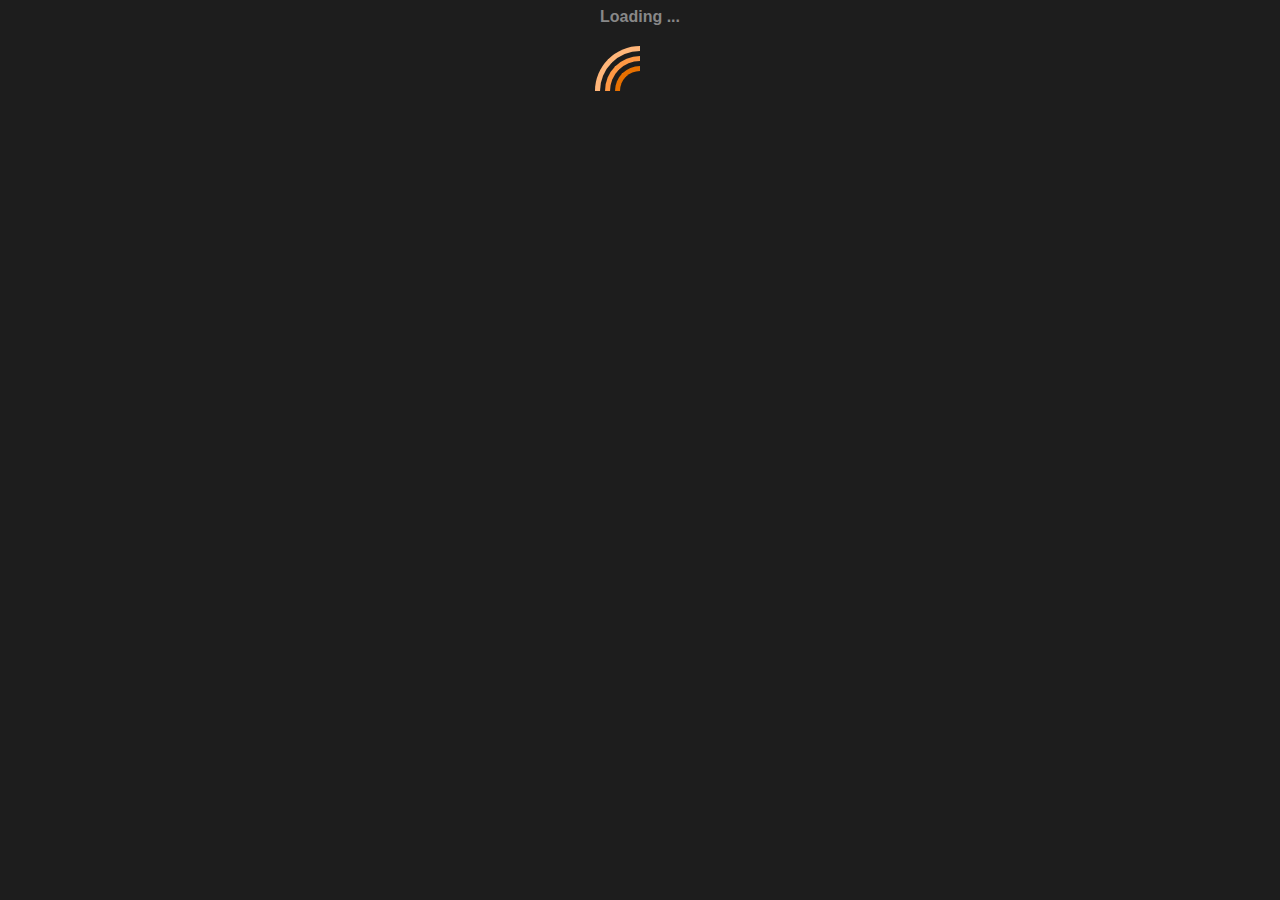
<file: Cargando.html>
<!DOCTYPE html>
<html lang="es">
<head>
    <link rel="stylesheet" href="Cargando.css">
    <div id="container">
        <label class="loading-title">Loading ...</label>
        <span class="loading-circle sp1">
          <span class="loading-circle sp2">
            <span class="loading-circle sp3"></span>
          </span>
        </span>
      </div>
      <style>
        body {
          background-color: rgb(29, 29, 29);
        }
      </style>
</head>
</file>
<file: Cargando.css>
#container {
    width: 100px;
    height: 125px;
    margin: auto auto;
  }
  
  .loading-title {
    display: block;
    text-align: center;
    font-size: 20;
    font-family: 'Inter', sans-serif;
    font-weight: bold;
    padding-bottom: 15px;
    color: #888;
  }
  
  .loading-circle {
    display: block;
    border-left: 5px solid;
    border-top-left-radius: 100%;
    border-top: 5px solid;
    margin: 5px;
    animation-name: Loader_611;
    animation-duration: 1500ms;
    animation-timing-function: linear;
    animation-delay: 0s;
    animation-iteration-count: infinite;
    animation-direction: normal;
    animation-fill-mode: forwards;
  }
  
  .sp1 {
    border-left-color: #ffb67a;
    border-top-color: #ffb67a;
    width: 40px;
    height: 40px;
  }
  
  .sp2 {
    border-left-color: #ff9844;
    border-top-color: #ff9844;
    width: 30px;
    height: 30px;
  }
  
  .sp3 {
    width: 20px;
    height: 20px;
    border-left-color: #e77000;
    border-top-color: #e77000;
  }
  
  @keyframes Loader_611 {
    0% {
      transform: rotate(0deg);
      transform-origin: right bottom;
    }
  
    25% {
      transform: rotate(90deg);
      transform-origin: right bottom;
    }
  
    50% {
      transform: rotate(180deg);
      transform-origin: right bottom;
    }
  
    75% {
      transform: rotate(270deg);
      transform-origin: right bottom;
    }
  
    100% {
      transform: rotate(360deg);
      transform-origin: right bottom;
    }
  }
</file>
